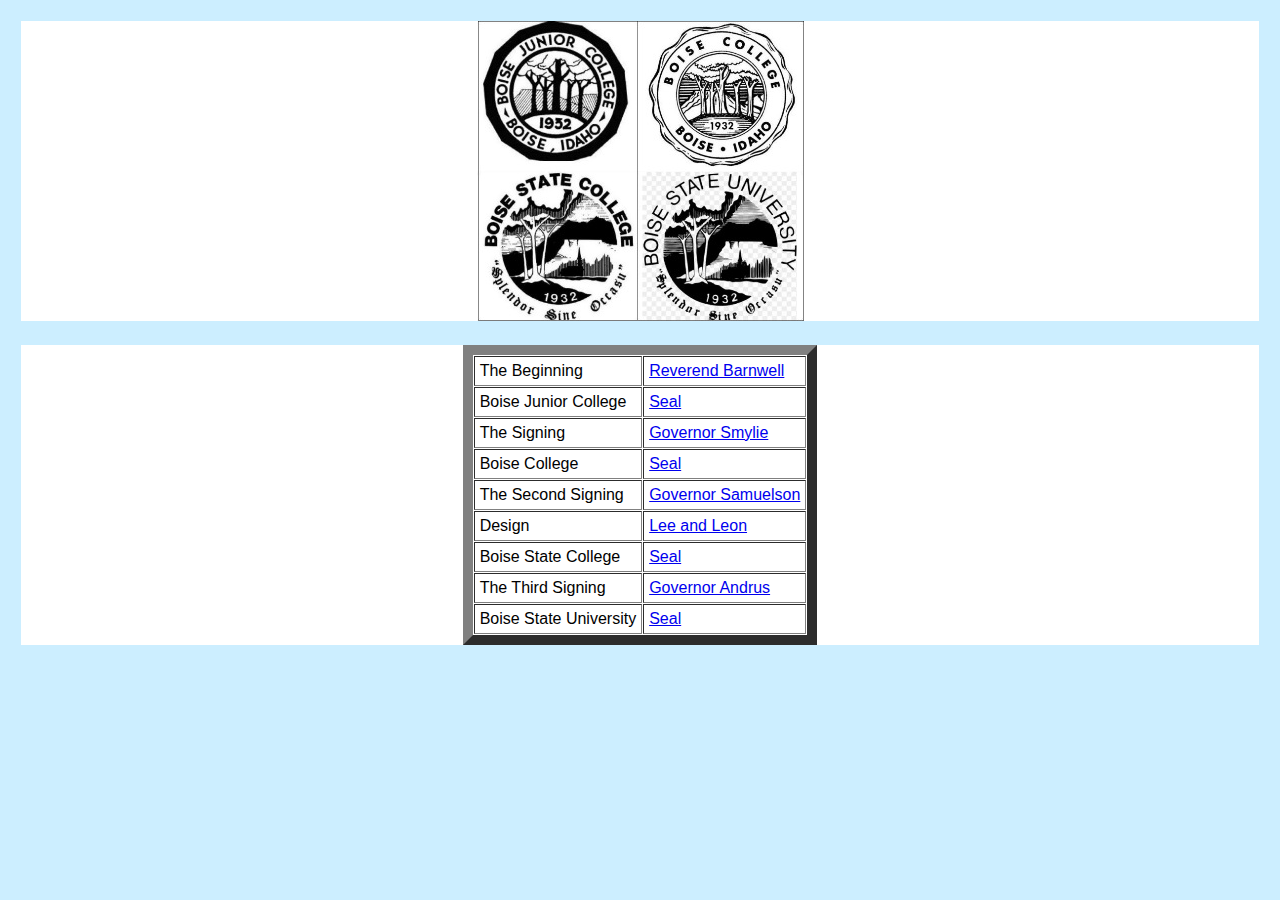
<file: index.html>
<!doctype html>
<html>
<head>
<meta name="viewport" content="initial-scale=1.0; maximum-scale=1.0; minimum-scale=1.0; user-scalable=no; width=device-width" />
<link rel="stylesheet" href="styles5.css" type="text/css" />
</head>
<body>

<div class="content">
<div class="card">
<center>
<div class="card-image image7"><br>

</div>
</center>

</div>
<div class="card">
<center>
  <table border="10" cellspacing="1" cellpadding="5">
<tr>
<td>The Beginning</td>      
      <td><a href="bjcBegins.html">Reverend Barnwell</a></td>
    </tr>
<tr>
      <td>Boise Junior College</td>      
      <td><a href="bjc.html">Seal</a></td>      
    </tr>
<td>The Signing</td>      
      <td><a href="BoisColl2.html">Governor Smylie</a></td>
    </tr>
<tr>
      <td>Boise College</td>      
      <td><a href="BoiseColl.html">Seal</a></td>      
    </tr>
     <tr>      
<td>The Second Signing</td>      
      <td><a href="BoisState2.html">Governor Samuelson</a></td>
    </tr>    
    <tr>
      <td>Design</td>      
      <td><a href="BoisState3.html">Lee and Leon</a></td>      
    </tr>
<tr>
      <td>Boise State College</td>      
      <td><a href="BoisState.html">Seal</a></td>      
    </tr>
<tr>      
<td>The Third Signing</td>      
      <td><a href="bsu2.html">Governor Andrus</a></td>
    </tr>
    <tr>
      <td>Boise State University</td>      
      <td><a href="bsu.html">Seal</a></td>      
    </tr>
  </table>
  </center>
</div>
</div>
</body>
</html>
</file>
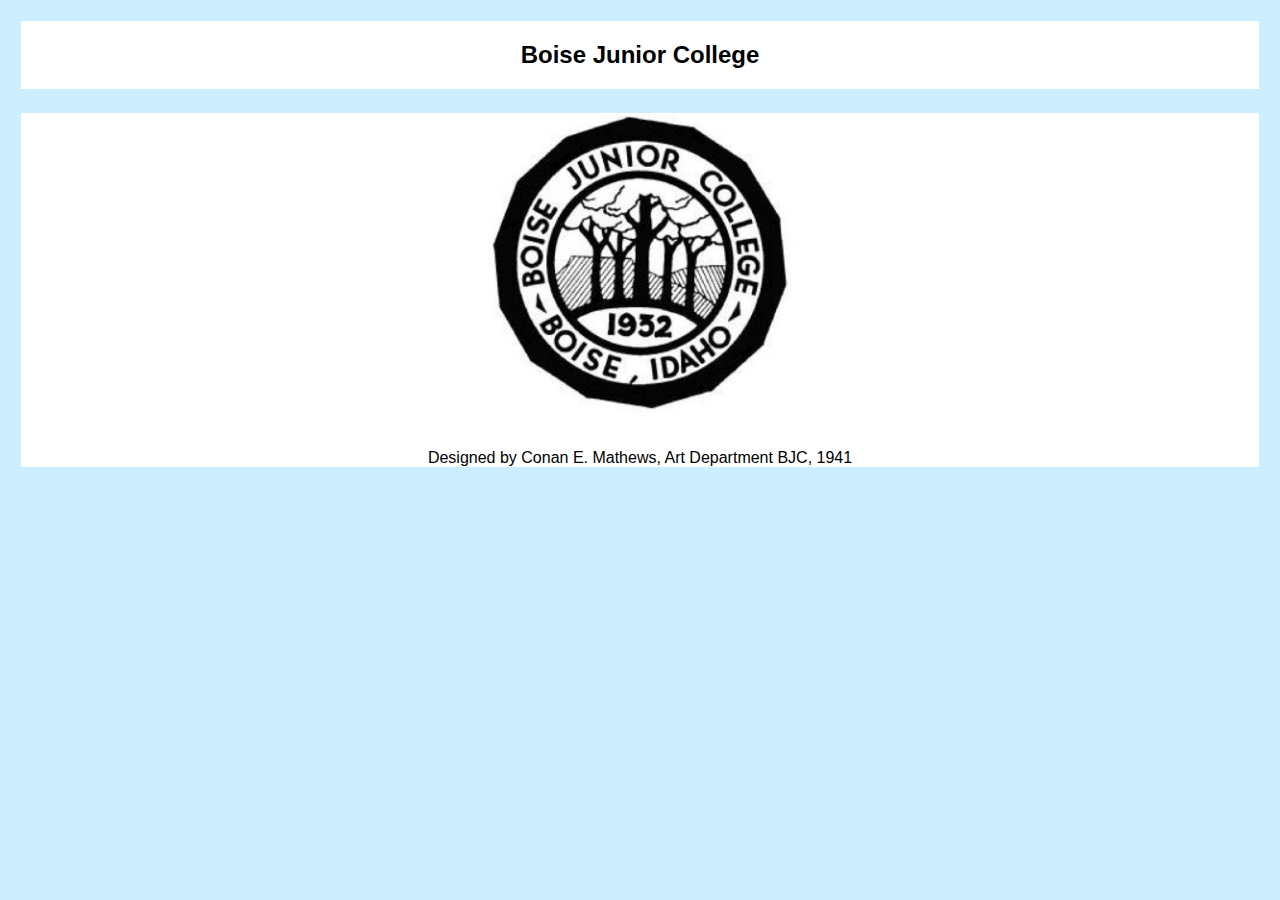
<file: bjc.html>
<!doctype html>
<html>
<head>
<meta name="viewport" content="initial-scale=1.0; maximum-scale=1.0; minimum-scale=1.0; user-scalable=no; width=device-width" />
<link rel="stylesheet" href="styles5.css" type="text/css" />
</head>
<body>

<div class="content">
<div class="card">
<center>
<h2>Boise Junior College</h2></center>
</div>
<div class="card">

<div class="card-image image5"><br>

</div>
<br><br>

<center>Designed by Conan E. Mathews, Art Department BJC, 1941</center>


</div>

</div>



</body>
</html>
</file>
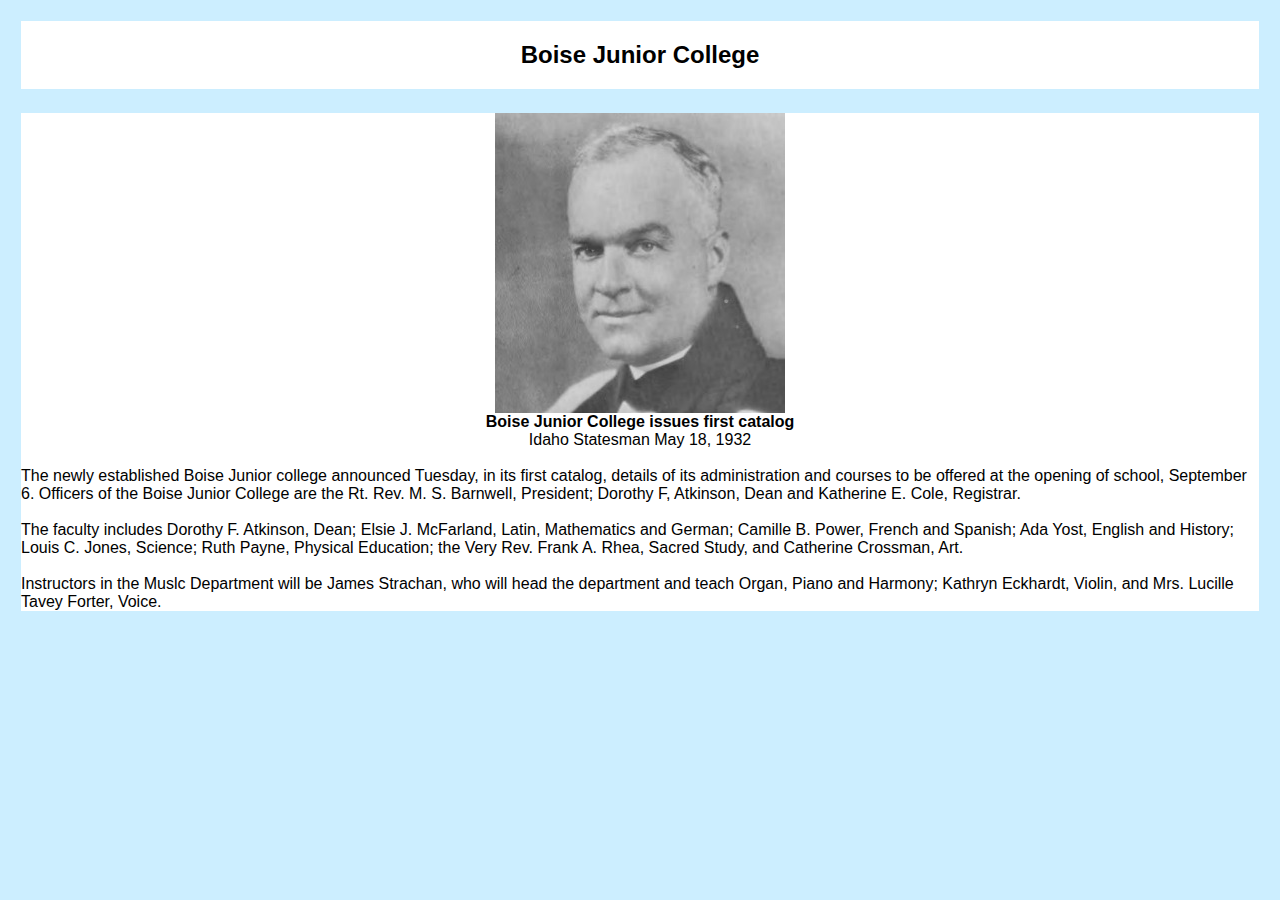
<file: bjcBegins.html>
<!doctype html>
<html>
<head>
<meta name="viewport" content="initial-scale=1.0; maximum-scale=1.0; minimum-scale=1.0; user-scalable=no; width=device-width" />
<link rel="stylesheet" href="styles5.css" type="text/css" />
</head>
<body>
<div class="content">
<div class="card">
<center>
<h2>Boise Junior College</h2>
</div>
<div class="card">
<div class="card-image image9"><br>
</div>
<center>
<b>Boise Junior College issues first catalog</b><br>
Idaho Statesman  May 18, 1932
</center>
<br>
The newly established Boise Junior college announced Tuesday, in its first catalog, details of its
 administration and courses to be offered at the opening of school, September 6.
Officers of the Boise Junior College are the Rt. Rev. M. S. Barnwell, President; Dorothy F, Atkinson, 
Dean and Katherine E. Cole, Registrar.
<br><br>The faculty includes Dorothy F.  Atkinson, Dean; Elsie J. McFarland, Latin, Mathematics and German; 
Camille B. Power, French and Spanish; Ada Yost, English and History; Louis C. Jones, Science; Ruth Payne,  
Physical Education; the Very Rev. Frank A. Rhea, Sacred Study, and Catherine Crossman, Art.
<br><br>Instructors in the Muslc Department will be James Strachan, who will head the 
department and teach Organ, Piano and Harmony; Kathryn Eckhardt, Violin, and Mrs. Lucille Tavey Forter, Voice.
</div>
</div>
</body>
</html>
</file>
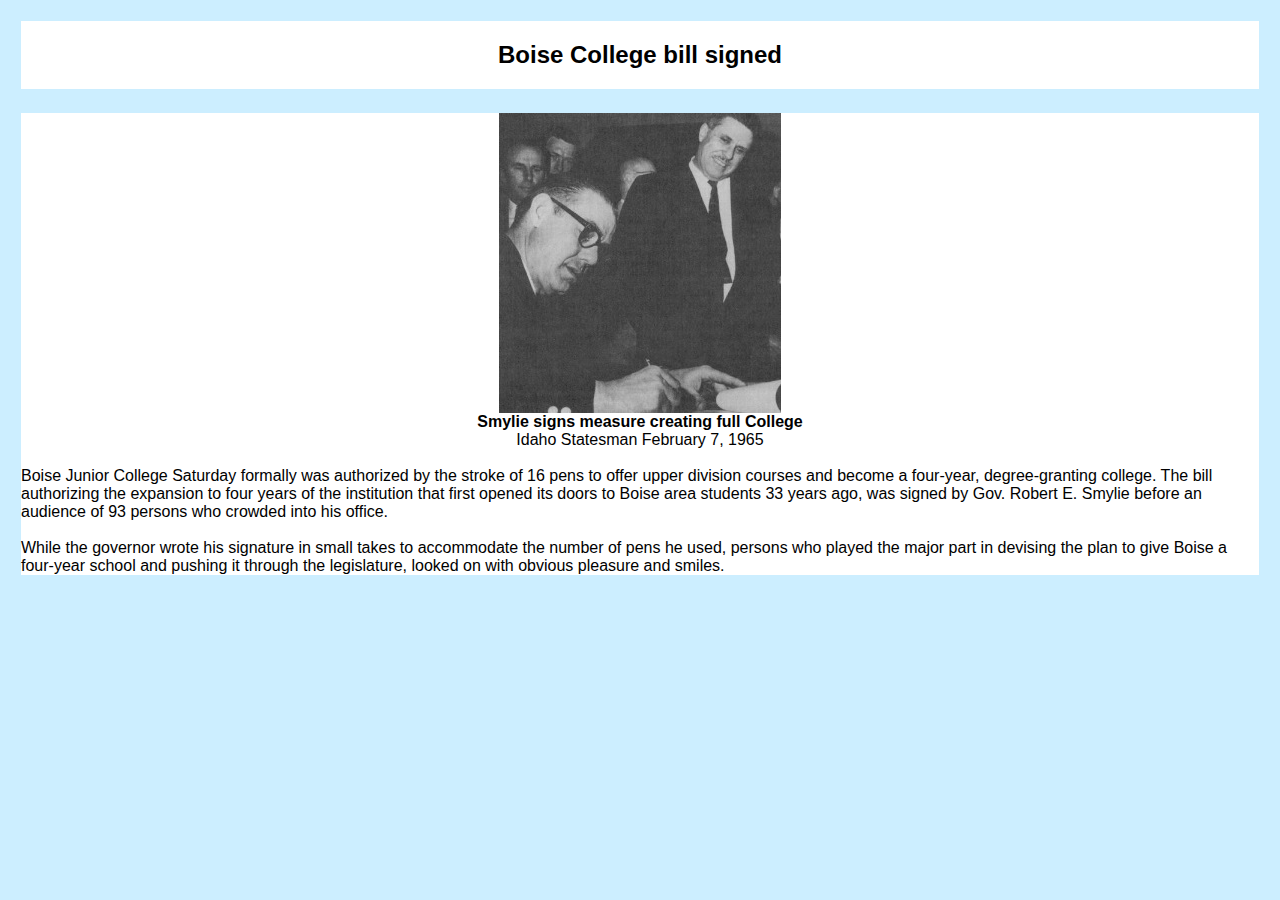
<file: BoisColl2.html>
<!doctype html>
<html>
<head>
<meta name="viewport" content="initial-scale=1.0; maximum-scale=1.0; minimum-scale=1.0; user-scalable=no; width=device-width" />
<link rel="stylesheet" href="styles5.css" type="text/css" />
</head>
<body>
<div class="content">
<div class="card">
<center>
<h2>Boise College bill signed</h2>
</div>
<div class="card">
<div class="card-image image10"><br>
</div>
<center>
<b>Smylie signs measure creating full College</b><br>
Idaho Statesman February 7, 1965
</center>
<br>
Boise Junior College Saturday formally was authorized by the stroke of 16 pens to offer 
upper division courses and become a four-year, degree-granting college. The bill authorizing the 
expansion to four years of the institution that first opened its doors to Boise area students 33 years ago, 
was signed by Gov. Robert E. Smylie before an audience of 93 persons who crowded into his office.
<br><br>While the governor wrote his signature in small takes to accommodate the number of pens 
he used, persons who played the major part in devising the plan to give Boise a four-year school 
and pushing it through the legislature, looked on with obvious pleasure and smiles.
</div>
</div>
</body>
</html>
</file>
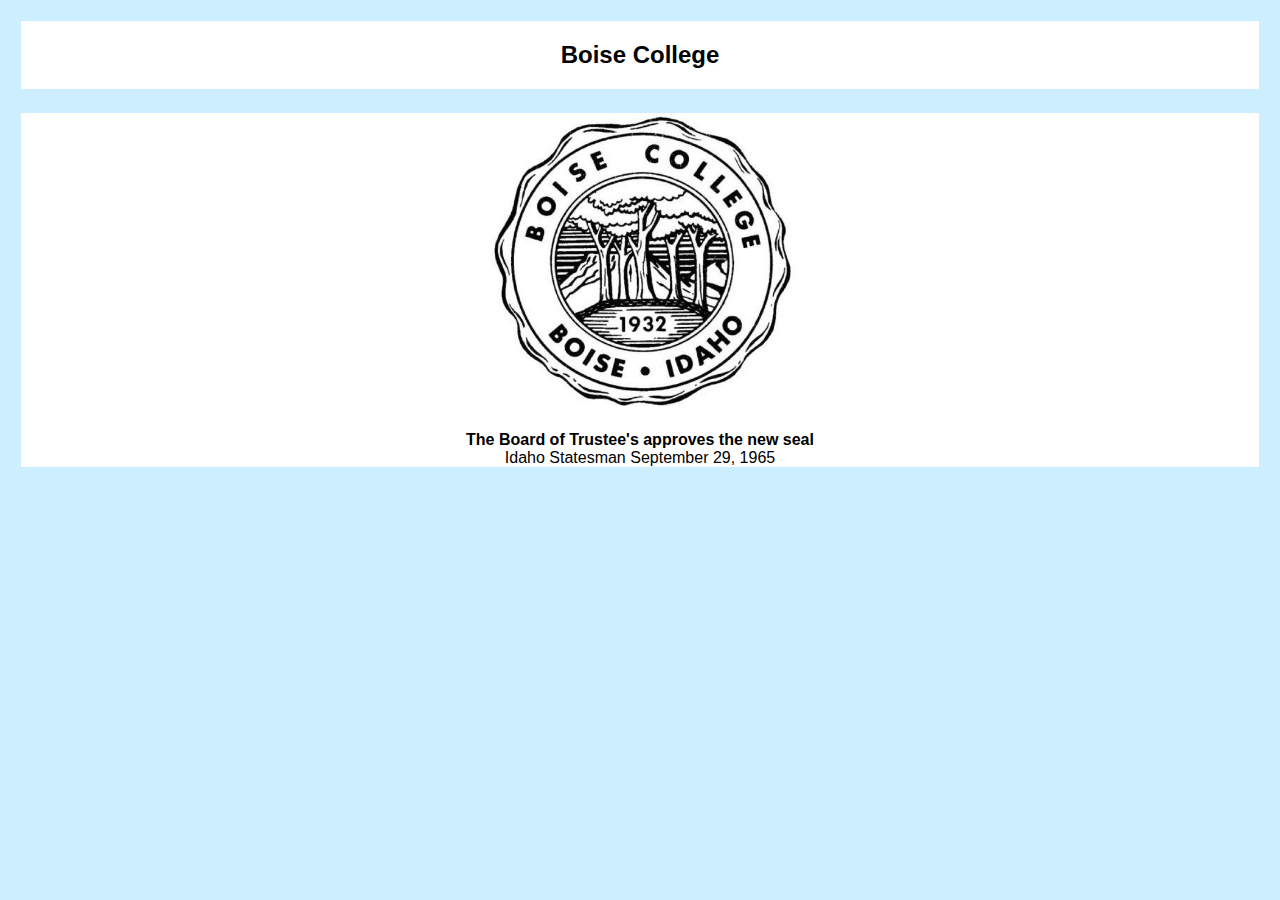
<file: BoiseColl.html>
<!doctype html>
<html>
<head>
<meta name="viewport" content="initial-scale=1.0; maximum-scale=1.0; minimum-scale=1.0; user-scalable=no; width=device-width" />
<link rel="stylesheet" href="styles5.css" type="text/css" />
</head>
<body>

<div class="content">
<div class="card">
<center>
<h2>Boise College</h2>
</div>
<div class="card">

<div class="card-image image6"><br>

</div>
<br><center>
<b>The Board of Trustee's approves the new seal</b><br>
Idaho Statesman September 29, 1965
</center>

</div>

</div>



</body>
</html>
</file>
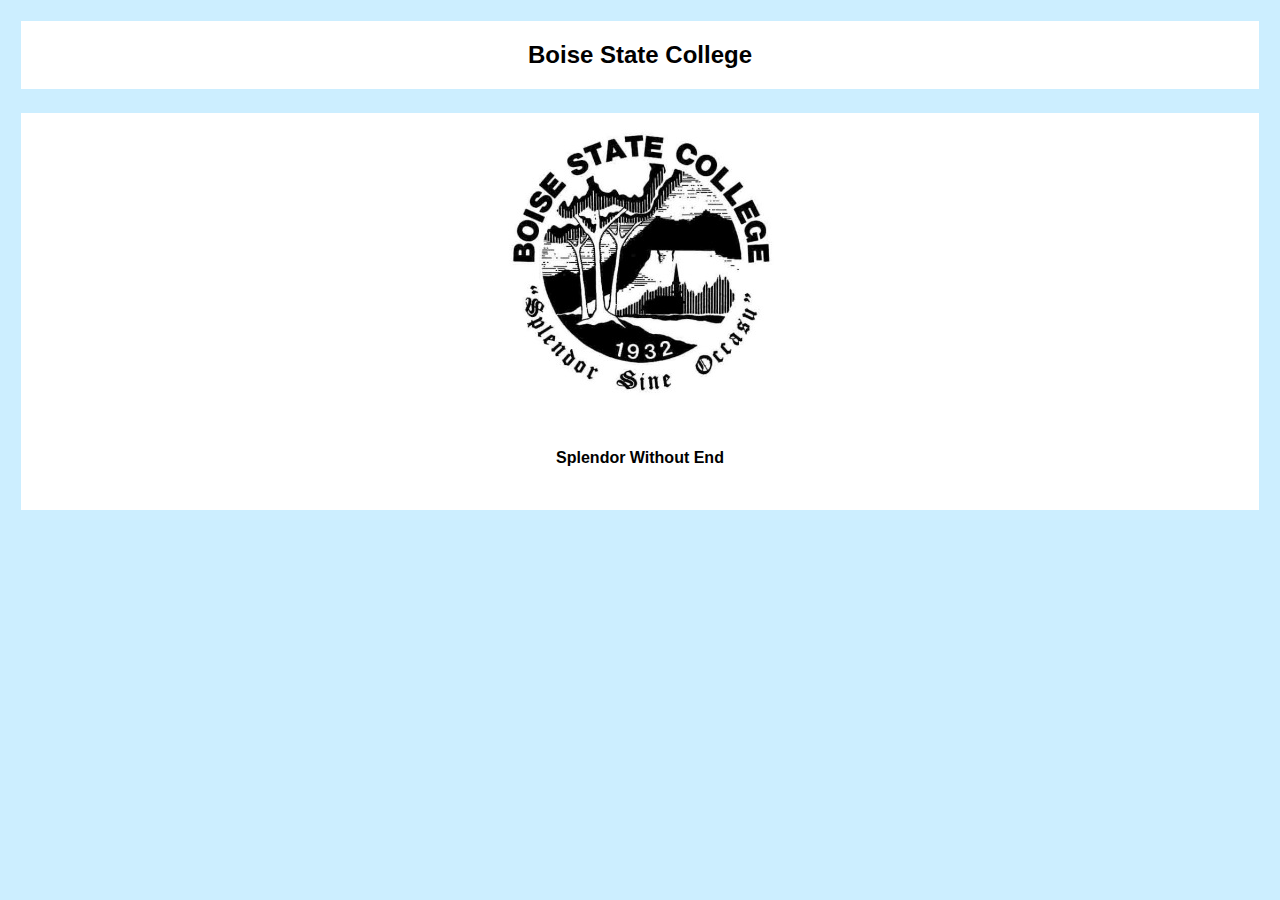
<file: BoisState.html>
<!doctype html>
<html>
<head>
<meta name="viewport" content="initial-scale=1.0; maximum-scale=1.0; minimum-scale=1.0; user-scalable=no; width=device-width" />
<link rel="stylesheet" href="styles5.css" type="text/css" />
</head>
<body>

<div class="content">
<div class="card">
<center>
<h2>Boise State College</h2>
</div>
<div class="card">

<div class="card-image image1"><br>

</div>
<br><br>
<center>
<b>Splendor Without End</b>

</center>

<p>&nbsp;</p>

</div>

</div>



</body>
</html>
</file>
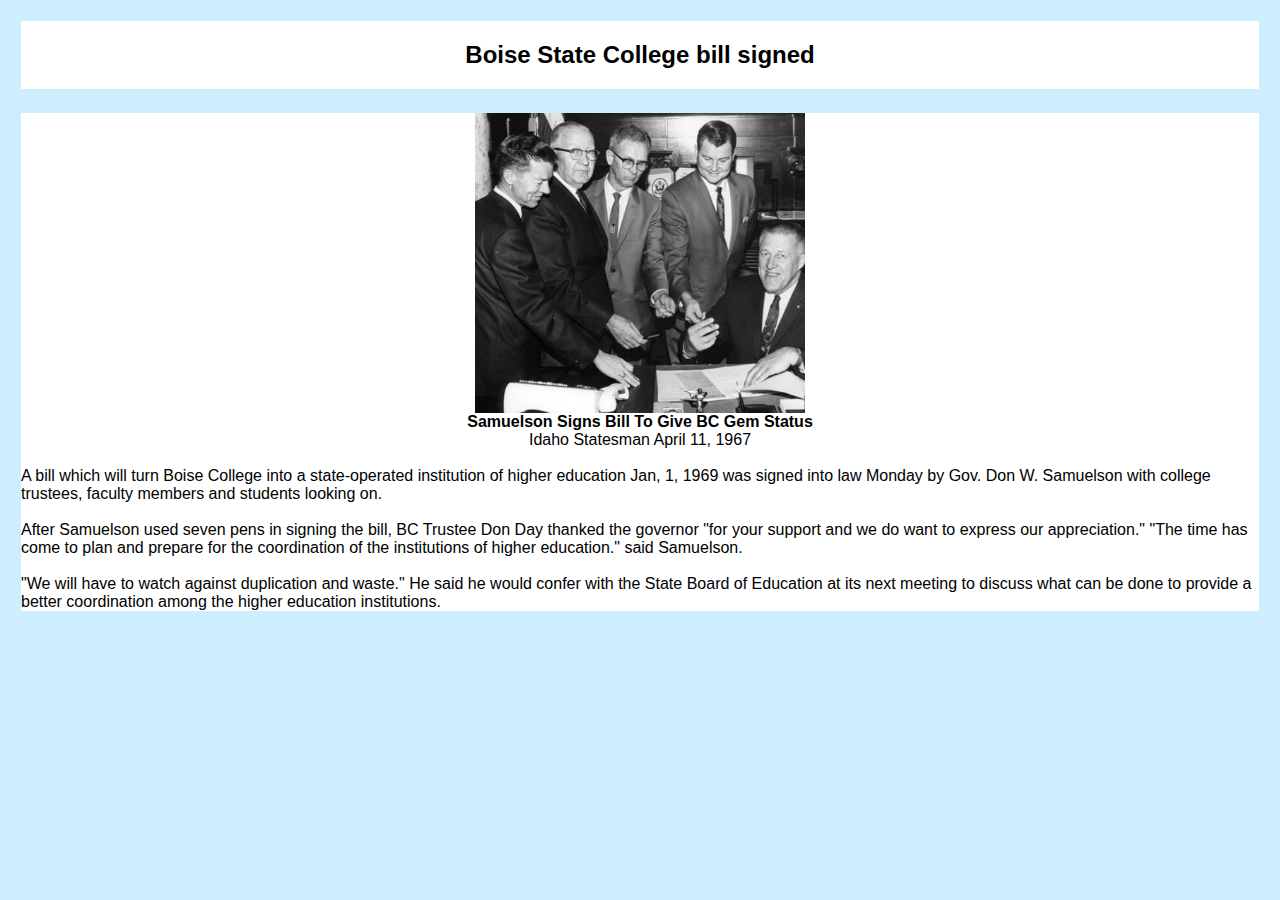
<file: BoisState2.html>
<!doctype html>
<html>
<head>
<meta name="viewport" content="initial-scale=1.0; maximum-scale=1.0; minimum-scale=1.0; user-scalable=no; width=device-width" />
<link rel="stylesheet" href="styles5.css" type="text/css" />
</head>
<body>
<div class="content">
<div class="card">
<center>
<h2>Boise State College bill signed</h2>
</div>
<div class="card">
<div class="card-image image2"><br>
</div>
<center>
<b>Samuelson Signs Bill To Give BC Gem Status</b><br>
Idaho Statesman April 11, 1967
</center>
<br>
A bill which will turn Boise College into a state-operated institution of higher education Jan, 1, 1969 was signed into law Monday by Gov. Don W. Samuelson with college trustees, faculty members and students looking on.
<br><br>After Samuelson used seven pens in signing the bill, BC Trustee Don Day thanked the governor "for your support and we do want to express our appreciation."
"The time has come to plan and prepare for the coordination of the institutions of higher education." said Samuelson.<br><br> "We will have to watch against duplication and waste."
He said he would confer with the State Board of Education at its next meeting to discuss what can be done to provide a better coordination among the higher education institutions.

</div>
</div>
</body>
</html>
</file>
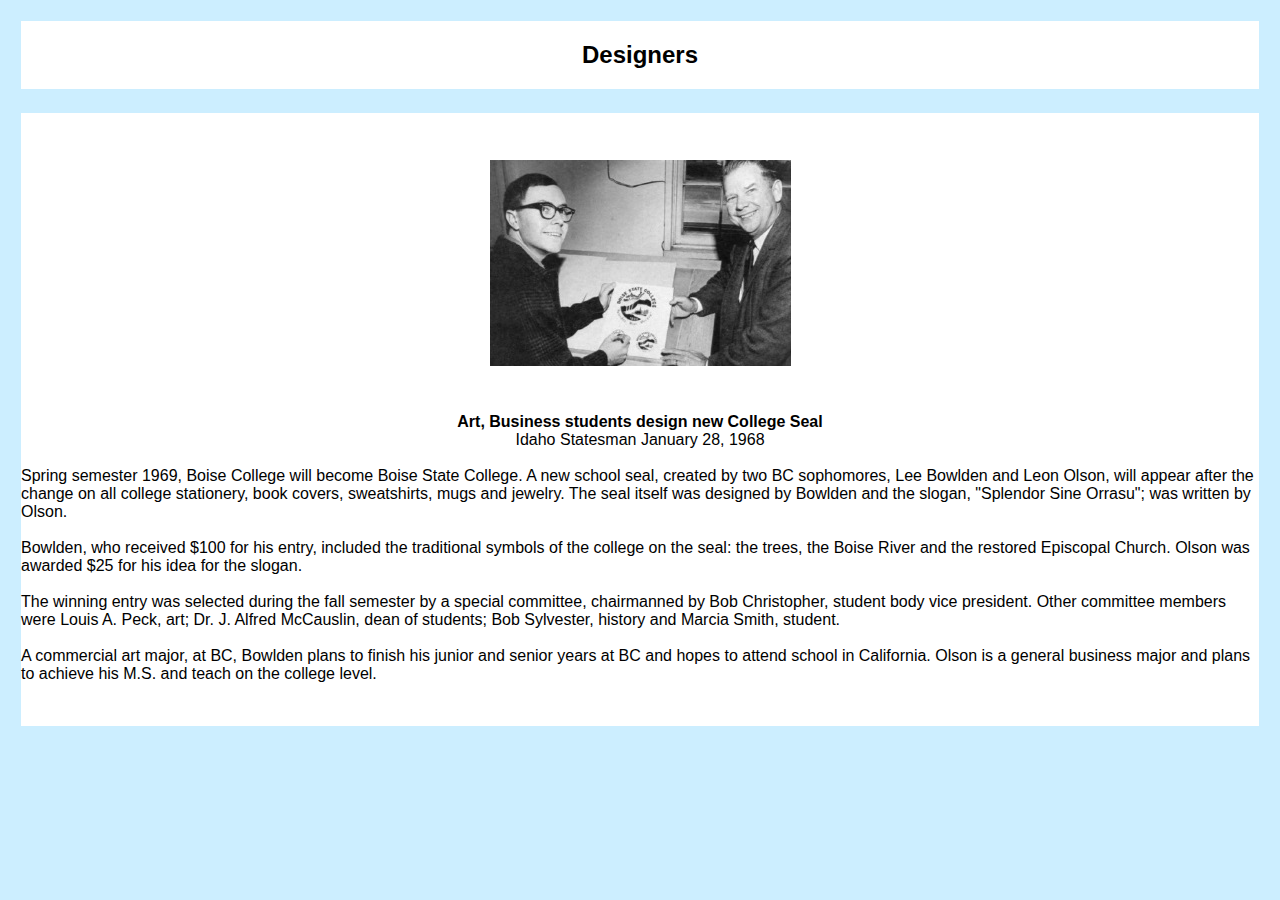
<file: BoisState3.html>
<!doctype html>
<html>
<head>
<meta name="viewport" content="initial-scale=1.0; maximum-scale=1.0; minimum-scale=1.0; user-scalable=no; width=device-width" />
<link rel="stylesheet" href="styles5.css" type="text/css" />
</head>
<body>

<div class="content">
<div class="card">
<center>
<h2>Designers</h2>
</div>
<div class="card">

<div class="card-image image3"><br>

</div>

<center>
<b>Art, Business students design new College Seal</b><br>

Idaho Statesman January 28, 1968<br><br>
</center>
Spring semester 1969, Boise College will become Boise State College. A new school seal, created by two BC sophomores, Lee Bowlden and Leon Olson, will appear after the change on all college stationery, book covers, sweatshirts, mugs and jewelry. The seal itself was designed by Bowlden and the slogan, "Splendor Sine Orrasu"; was written by Olson.
<br><br>
Bowlden, who received $100 for his entry, included the traditional symbols of the college on the seal: the trees, the Boise River and the restored Episcopal Church. Olson was awarded $25 for his idea for the slogan. <br><br>  The winning entry was selected during the fall semester by a special committee, chairmanned by Bob Christopher, student body vice president. Other committee members were Louis A. Peck, art; Dr. J. Alfred McCauslin, 
dean of students; Bob Sylvester, history and Marcia Smith, student.<br><br>
A commercial art major, at BC, Bowlden plans to finish his junior and senior years at BC and hopes to attend school in California. Olson is a general business major and plans to achieve his M.S. and teach on the college level.



<p>&nbsp;</p>

</div>

</div>



</body>
</html>
</file>
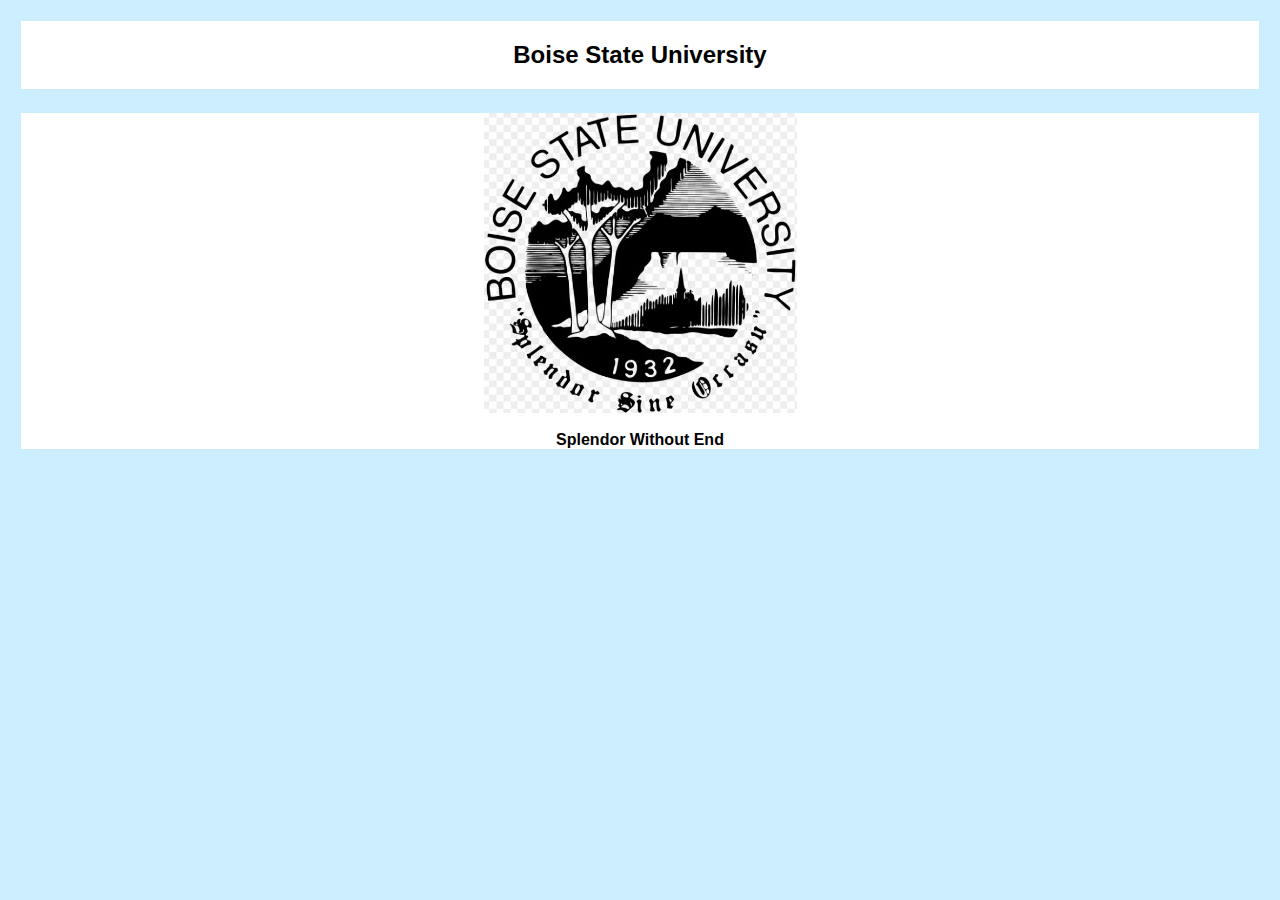
<file: bsu.html>
<!doctype html>
<html>
<head>
<meta name="viewport" content="initial-scale=1.0; maximum-scale=1.0; minimum-scale=1.0; user-scalable=no; width=device-width" />
<link rel="stylesheet" href="styles5.css" type="text/css" />
</head>
<body>

<div class="content">
<div class="card">
<center>
<h2>Boise State University</h2>
</div>
<div class="card">

<div class="card-image image11"><br>

</div>
<br>
<center>
<b>Splendor Without End</b>

</center>

</div>

</div>



</body>
</html>
</file>
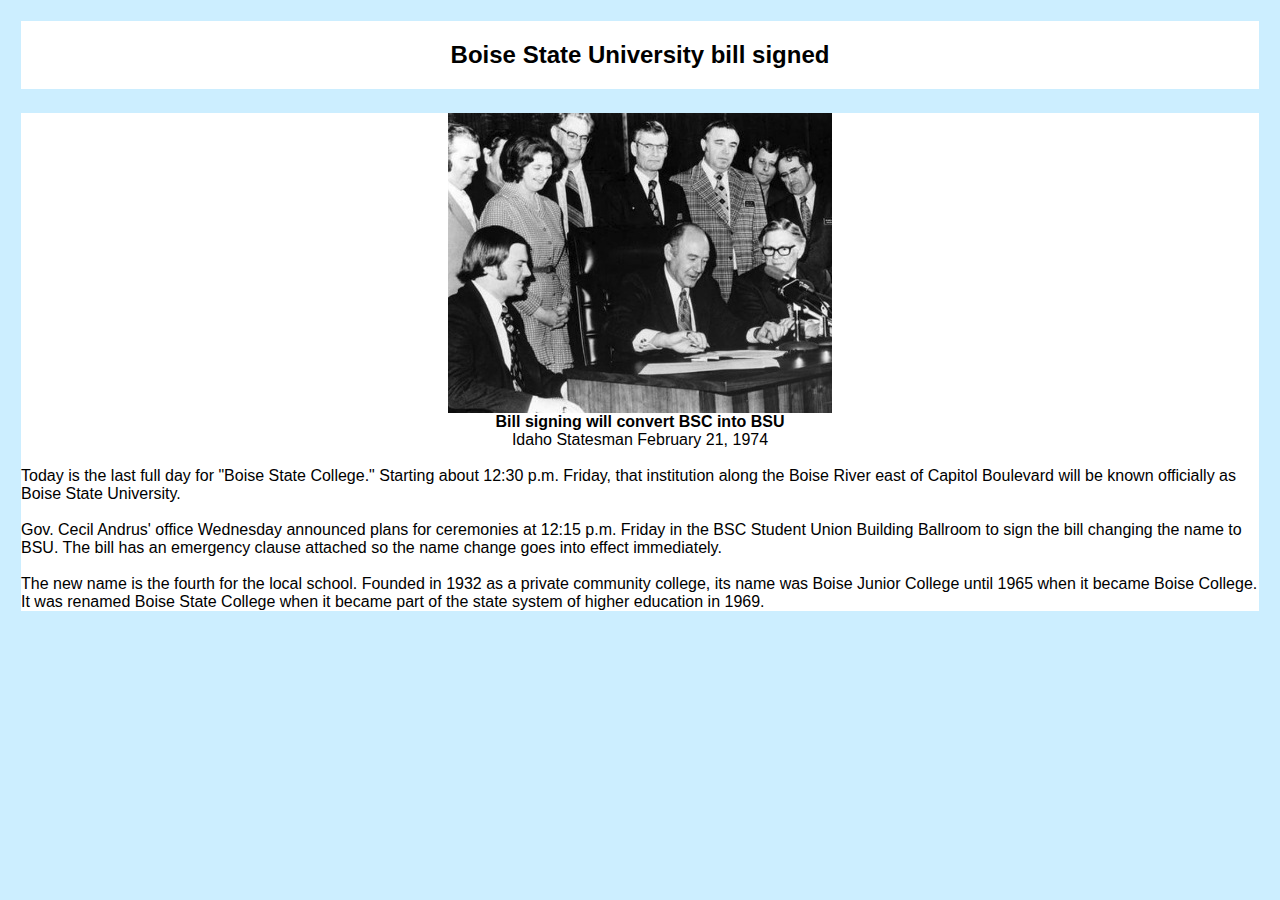
<file: bsu2.html>
<!doctype html>
<html>
<head>
<meta name="viewport" content="initial-scale=1.0; maximum-scale=1.0; minimum-scale=1.0; user-scalable=no; width=device-width" />
<link rel="stylesheet" href="styles5.css" type="text/css" />
</head>
<body>
<div class="content">
<div class="card">
<center>
<h2>Boise State University bill signed</h2>
</div>
<div class="card">
<div class="card-image image8"><br>
</div>
<center>
<b>Bill signing will convert BSC into BSU</b><br>
Idaho Statesman February 21, 1974
</center>
<br>
Today is the last full day for "Boise State College."
Starting about 12:30 p.m. Friday, that institution along the Boise River east 
of Capitol Boulevard will be known officially as Boise State University. 
<br><br>Gov. Cecil Andrus' office Wednesday announced plans for ceremonies at 12:15 p.m. 
Friday in the BSC Student Union Building Ballroom to sign the bill changing 
the name to BSU.
The bill has an emergency clause attached so the name change goes into effect 
immediately.
<br><br>
The new name is the fourth for the local school. Founded in 1932 as a private community college, its name was Boise Junior College until 1965 when it became Boise College.
It was renamed Boise State College when it became part of the state system of higher education in 1969.

</div>
</div>
</body>
</html>
</file>
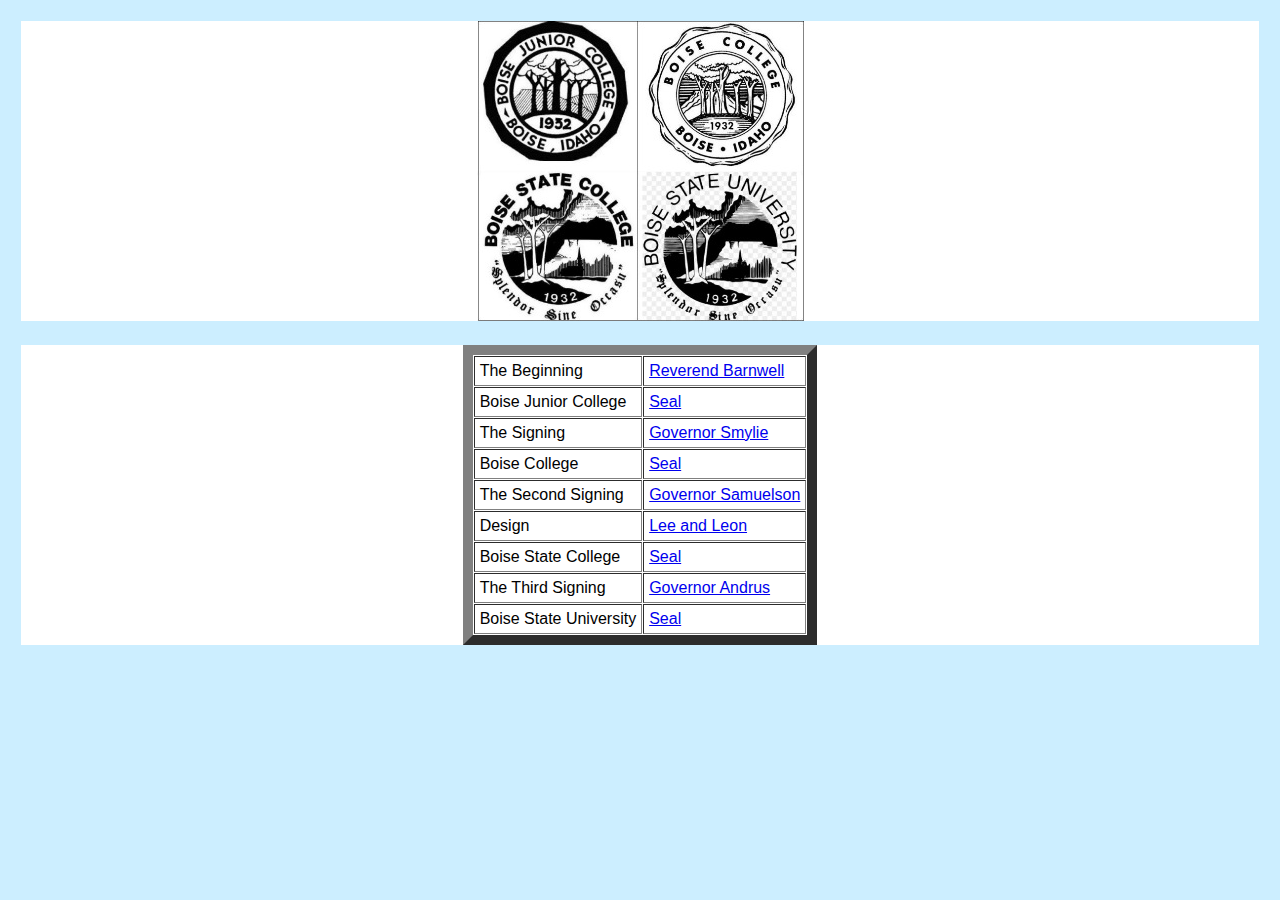
<file: index2.html>
<!doctype html>
<html>
<head>
<meta name="viewport" content="initial-scale=1.0; maximum-scale=1.0; minimum-scale=1.0; user-scalable=no; width=device-width" />
<link rel="stylesheet" href="styles5.css" type="text/css" />
</head>
<body>

<div class="content">
<div class="card">
<center>
<div class="card-image image7"><br>

</div>
</center>

</div>
<div class="card">
<center>
  <table border="10" cellspacing="1" cellpadding="5">
<tr>
<td>The Beginning</td>      
      <td><a href="bjcBegins.html">Reverend Barnwell</a></td>
    </tr>
<tr>
      <td>Boise Junior College</td>      
      <td><a href="bjc.html">Seal</a></td>      
    </tr>
<td>The Signing</td>      
      <td><a href="BoisColl2.html">Governor Smylie</a></td>
    </tr>
<tr>
      <td>Boise College</td>      
      <td><a href="BoiseColl.html">Seal</a></td>      
    </tr>
     <tr>      
<td>The Second Signing</td>      
      <td><a href="BoisState2.html">Governor Samuelson</a></td>
    </tr>    
    <tr>
      <td>Design</td>      
      <td><a href="BoisState3.html">Lee and Leon</a></td>      
    </tr>
<tr>
      <td>Boise State College</td>      
      <td><a href="BoisState.html">Seal</a></td>      
    </tr>
<tr>      
<td>The Third Signing</td>      
      <td><a href="bsu2.html">Governor Andrus</a></td>
    </tr>
    <tr>
      <td>Boise State University</td>      
      <td><a href="bsu.html">Seal</a></td>      
    </tr>
  </table>
  </center>
</div>
</div>
</body>
</html>
</file>
<file: styles5.css>
body {
font-family: Arial, Helvetica, sans-serif;
background:#CCEEFF;
padding:0px;
margin:0px;
min-height:100%;
}
.content {
top:5px;
bottom:0px;
left:0px;
right:0px;
margin-bottom:30px;
}
.footer {
position:fixed;
height:18px;
left:0px;
right:0px;
bottom:0px;
background:#FFF;
color:#888;
text-align:center;
padding:0px 0px 0px 0px;
border-top:5px solid #CCEEFF;
border-bottom:5px solid #CCEEFF;
font-size:12px;
}
.card {
background:#FFF;
border:1px solid #CCEEFF;
border-bottom:3px solid #CCEEFF;
padding:0px;
margin:20px;
}
.card h3 {
text-align:center;
margin:0px;
padding:10px;
padding-bottom:0px;
}
.card p {
margin:0px;
padding:10px;
font-size:20px;
}
.card-image {
width:100%;
height:300px;
padding:0px;
margin:0px;
background-position:center;
background-repeat:no-repeat;
position:relative;
}
.card-image h1,
.card-image h2,
.card-image h3,
.card-image h4,
.card-image h5,
.card-image h6 
.card-image h7,
.card-image h8,
.card-image h9,
.card-image h10,
.card-image h11,
.card-image h12,
.card-image h13,
.card-image h14,
.card-image h15,
.card-image h16,
.card-image h17,
.card-image h18,
.card-image h19,
.card-image h20,
.card-image h21,
.card-image h22,
.card-image h23,
.card-image h24,
.card-image h25,
.card-image h26,
.card-image h27,
.card-image h28,
.card-image h29,
.card-image h30,
.card-image h31,
.card-image h32,
.card-image h33,
.card-image h34,
.card-image h35,
.card-image h36,
.card-image h37,
.card-image h38,
.card-image h39,
.card-image h40,
.card-image h41,
.card-image h42,
.card-image h43,
.card-image h44
{
position:absolute;
bottom:0px;
width:100%;
color:white;
background:rgba(0,0,0,0.65);
margin:0px;
padding:6px;
border:none;
}
.image1 {
background-image:url('bsc4.JPG');
}
.image2 {
background-image:url('samSigns2.JPG');
}
.image3 {
background-image:url('bsc3.JPG');
}
.image4 {
background-image:url('bsc7.JPG');
}
.image5 {
background-image:url('bjc60.JPG');
}
.image6 {
background-image:url('bcseal1967.JPG');
}
.image7 {
background-image:url('seals41.jpg');
}
.image8 {
background-image:url('bsusign.JPG');
}
.image9 {
background-image:url('barnwell.JPG');
}
.image10 {
background-image:url('smylieSigns.JPG');
}
.image11 {
background-image:url('bsuseal3.JPG');
}
.image12 {
background-image:url('');
}
.image13 {
background-image:url('');
}
.image14 {
background-image:url('');
}
.image15 {
background-image:url('');
}
.image16 {
background-image:url('');
}
.image17 {
background-image:url('');
}
.image18 {
background-image:url('');
}
.image19 {
background-image:url('.jpg');
}
.image20 {
background-image:url('.jpg');
}
.image21 {
background-image:url('.jpg');
}
.image22 {
background-image:url('.jpg');
}
.image23 {
background-image:url('.jpg');
}
.image24 {
background-image:url('.jpg');
}
.image25 {
background-image:url('.jpg');
}
.image26 {
background-image:url('.jpg');
}
.image27 {
background-image:url('.jpg');
}
.image28 {
background-image:url('.jpg');
}
.image29 {
background-image:url('.jpg');
}
.image30 {
background-image:url('.jpg');
}
.image31 {
background-image:url('.jpg');
}
.image32 {
background-image:url('.jpg');
}
.image33 {
background-image:url('.jpg');
}
.image34 {
background-image:url('.jpg');
}
.image35 {
background-image:url('.jpg');
}
.image36 {
background-image:url('.jpg');
}
.image37 {
background-image:url('.jpg');
}
.image38 {
background-image:url('.jpg');
}
.image39 {
background-image:url('.jpg');
}
.image40 {
background-image:url('.jpg');
}
.image41 {
background-image:url('.jpg');
}
.image42 {
background-image:url('.jpg');
}
.image43 {
background-image:url('.jpg');
}
.image44 {
background-image:url('.jpg');
}
.image45 {
background-image:url('.jpg');
}
.image46 {
background-image:url('.jpg');
}
.image47 {
background-image:url('.jpg');
}
.image48 {
background-image:url('.jpg');
}
.image49 {
background-image:url('.jpg');
}
.image50 {
background-image:url('.jpg');
}
button {
    background-color:#CCEEFF;
    -moz-border-radius: 20px;
    -webkit-border-radius: 20px;
    border-radius:10px;
    color: black;
    font-family: 'Oswald';
    font-size: 18px;
    text-decoration: none;
    cursor: pointer;
     border-style:solid;
}
button:hover {
    border: none;
    background:red;
    box-shadow: 0px 0px 1px #777;    
}
</file>
